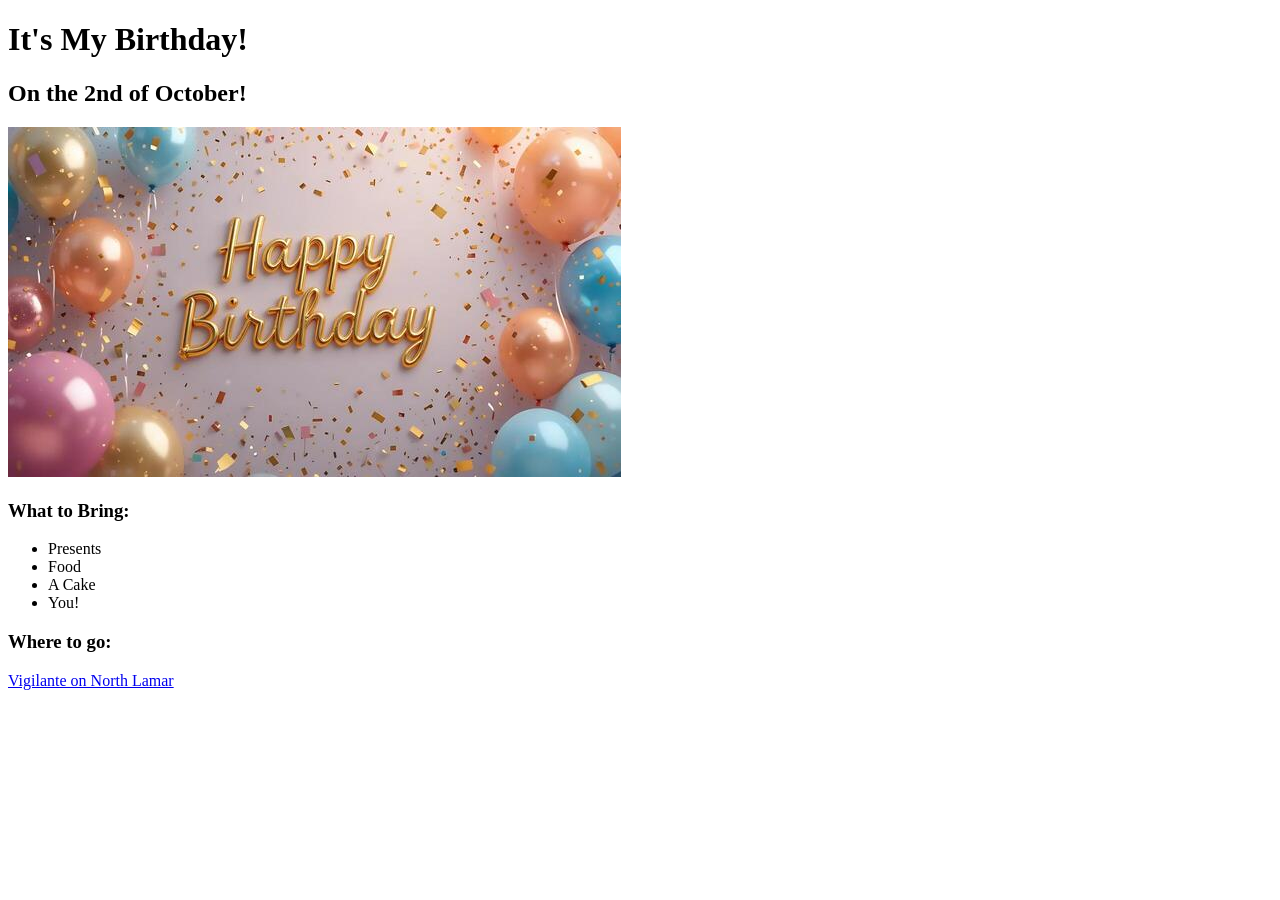
<file: 03 - Intermediate+/Day42/index.html>
<!DOCTYPE html>

<h1>It's My Birthday!</h1>
<h2>On the 2nd of October!</h2>

<img src="./birthday.jpg" alt="birthday message surrounded by balloons">

<h3>What to Bring:</h3>
<ul>
    <li>Presents</li>
    <li>Food</li>
    <li>A Cake</li>
    <li>You!</li>
</ul>

<h3>Where to go:</h3>
<a href="https://www.google.com/maps/place/vigilante+austin/data=!4m2!3m1!1s0x8644ca366bba609d:0x7841865edafbc2ee?sa=X&ved=1t:242&ictx=111">Vigilante on North Lamar</a>
</file>
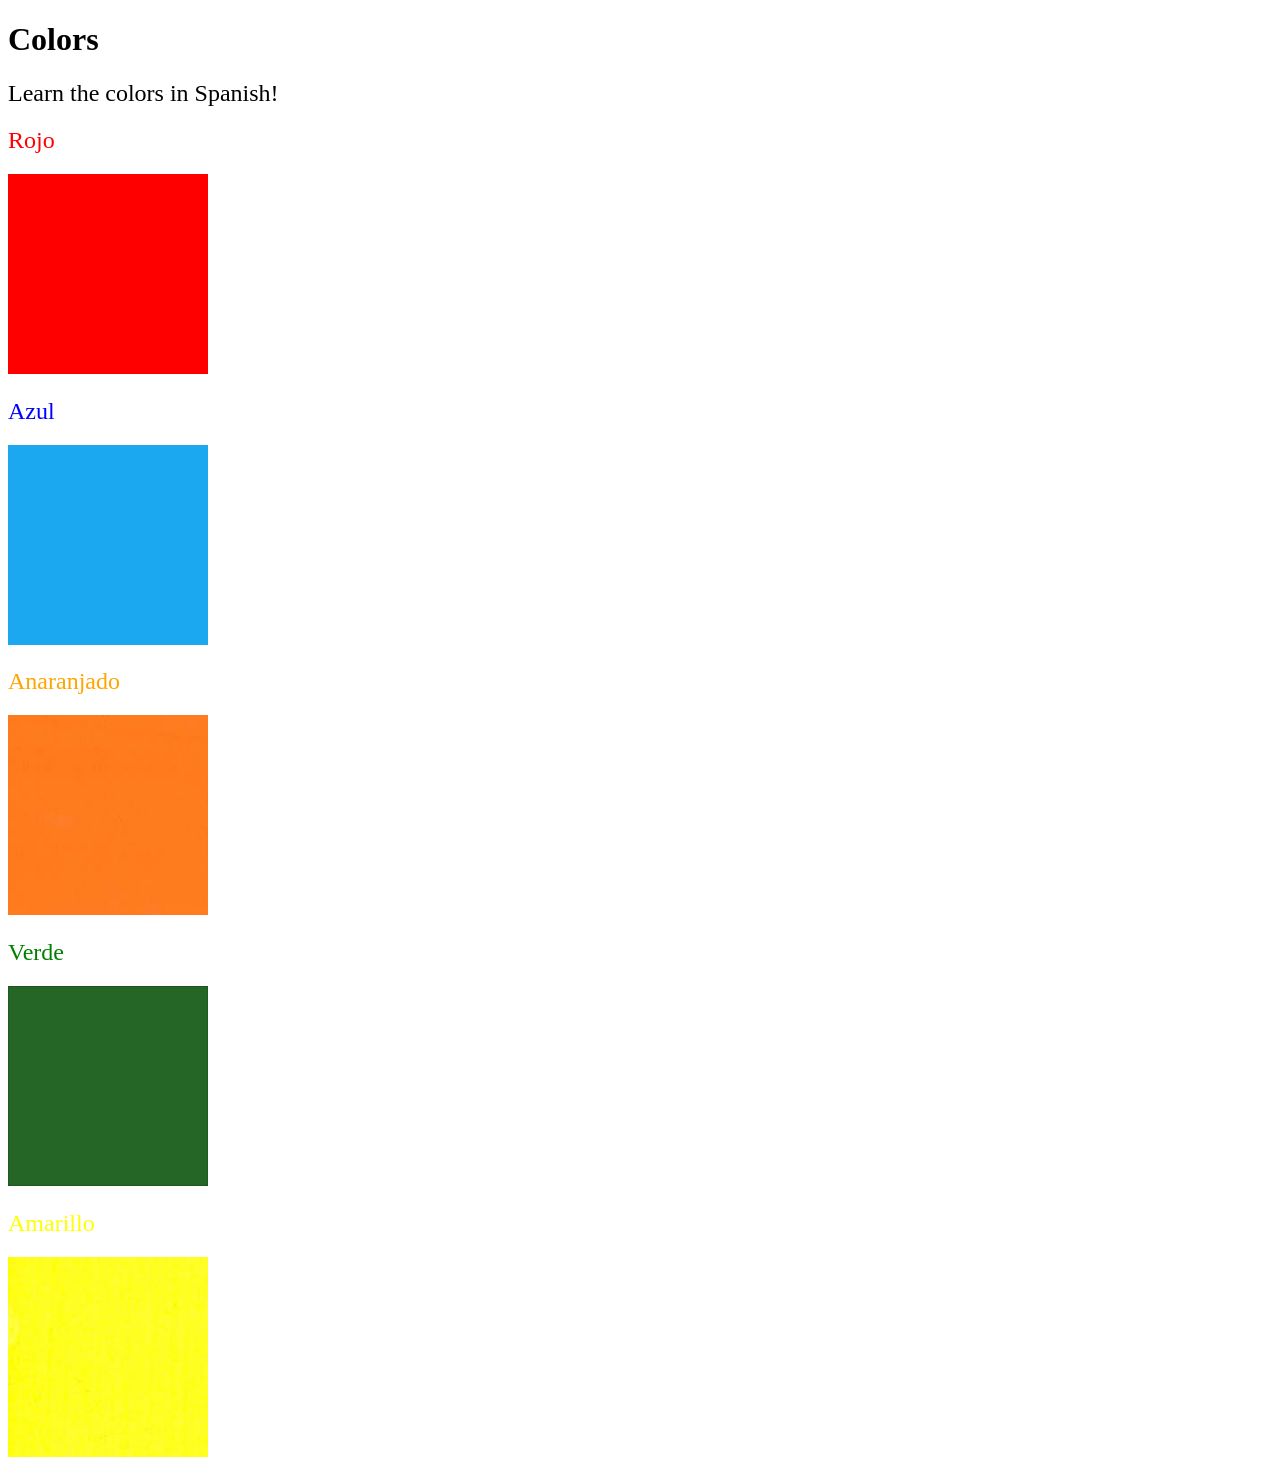
<file: 03 - Intermediate+/Day43/index.html>
<!DOCTYPE html>
<html lang="en">

<head>
  <meta charset="UTF-8">
  <title>Spanish Vocabulary</title>
  <link rel="stylesheet" href="./style.css" />
</head>

<body>
  <h1>Colors</h1>
  <h2>Learn the colors in Spanish!</h2>
  <h2 class="color-title" id="red">Rojo</h2>
  <img class="color" src="./assets/images/red.png" alt="red" />

  <h2 class="color-title" id="blue">Azul</h2>
  <img src="./assets/images/blue.png" alt="blue" />

  <h2 class="color-title" id="orange">Anaranjado</h2>
  <img src="./assets/images/orange.png" alt="orange" />

  <h2 class="color-title" id="green">Verde</h2>
  <img src="./assets/images/green.png" alt="green" />

  <h2 class="color-title" id="yellow">Amarillo</h2>
  <img src="./assets/images/yellow.png" alt="yellow" />
</body>

</html>

<!-- 
TODOs
IMPORTANT: You should not need to make ANY CHANGES to index.html
All code should be written in your CSS file.

1. Create a CSS file and incorporate it as an external stylesheet.
2. Use CSS to style each of the color titles to meaning. 
Hint: Use the id to help if you don't know the words in spanish.
3. Use CSS to change all the color titles to have "font-weight: normal;"
4. Use CSS (not HTML) to make all the images 200px heigh and 200px wide. 
Hint: 
https://developer.mozilla.org/en-US/docs/Web/CSS/height
https://developer.mozilla.org/en-US/docs/Web/CSS/width
-->
</file>
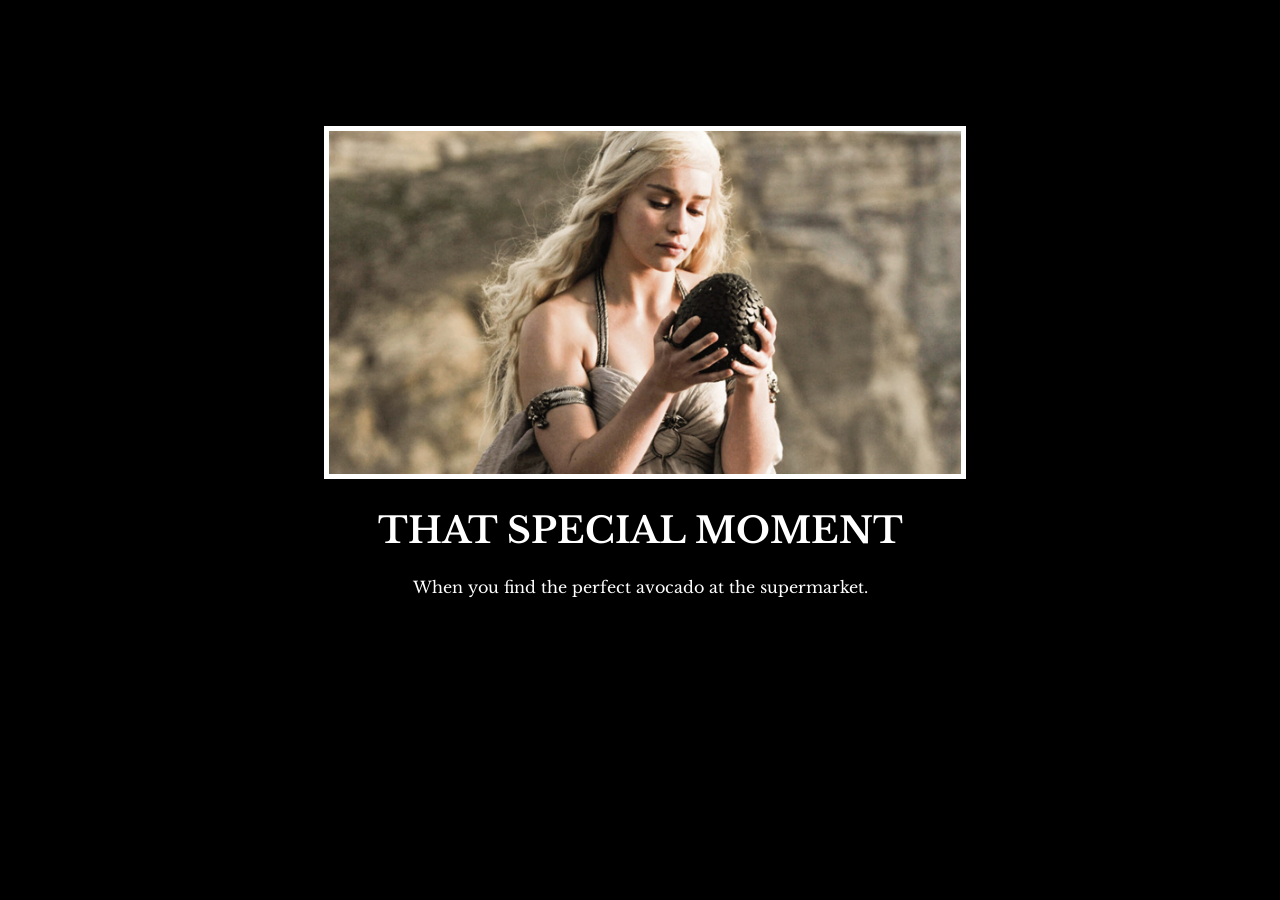
<file: 03 - Intermediate+/Day44/index.html>
<!DOCTYPE html>
<head>
  <meta charset="UTF-8">
  <title>Motivation Meme</title>
  <link href="./style.css" rel="stylesheet">
</head>

<body>

  <div class="poster">
    <img class="motivation-img" src="./assets/images/daenerys.jpeg" alt="image of daenerys holding a dragon egg">
    <h1>That Special Moment</h1>
    <p>When you find the perfect avocado at the supermarket.</p>
  </div>

</body>


<!-- 
  TODO: Create a motivational post website.
Style it how ever you like. 
Look at the goal image for inspiration.
But it must have the following features:
1. The main h1 text should be using the Regular Libre Baskerville Font from Google Fonts:
  https://fonts.google.com/specimen/Libre+Baskerville
2. The text should be white and background black.
3. Add your own image into the images folder inside assets. It should have a 5px white border.
4. The text should be center aligned.
5. Create a div to contain the h1, p and img elements. Adjust the margins so that the image and text are centered on the page. 
  Hint: You horizontally center a div by giving it a width of 50% and a margin-left of 25%.
  Hint: Set the image to have a width of 100% so it fills the div. 
6. Read about the text-transform property on MDN docs to make the h1 uppercase with CSS.
  https://developer.mozilla.org/en-US/docs/Web/CSS/text-transform 
-->
</file>
<file: 03 - Intermediate+/Day43/style.css>
img {
    height: 200px;
    width: 200px;
}

h2 {
    font-weight: normal;
}

#red {
    color: red;
}

#blue {
    color: blue;
}

#orange {
    color: orange;
}

#green {
    color: green;
}

#yellow {
    color: yellow;
}
</file>
<file: 03 - Intermediate+/Day44/style.css>
@import url('https://fonts.googleapis.com/css2?family=Libre+Baskerville:ital,wght@0,400..700;1,400..700&display=swap');

* {
    background-color: black;
    font-family: 'Libre Baskerville', serif;
    color: white;
}

h1 {
    text-transform: uppercase;
    font-size: 2.25rem;
}

.poster {
    width: 50%;
    margin-left: 25%;
    margin-top: 10%;
    color: white;
    text-align: center;
}

.motivation-img {
    border: 5px solid white;
    width: 100%;
}
</file>
